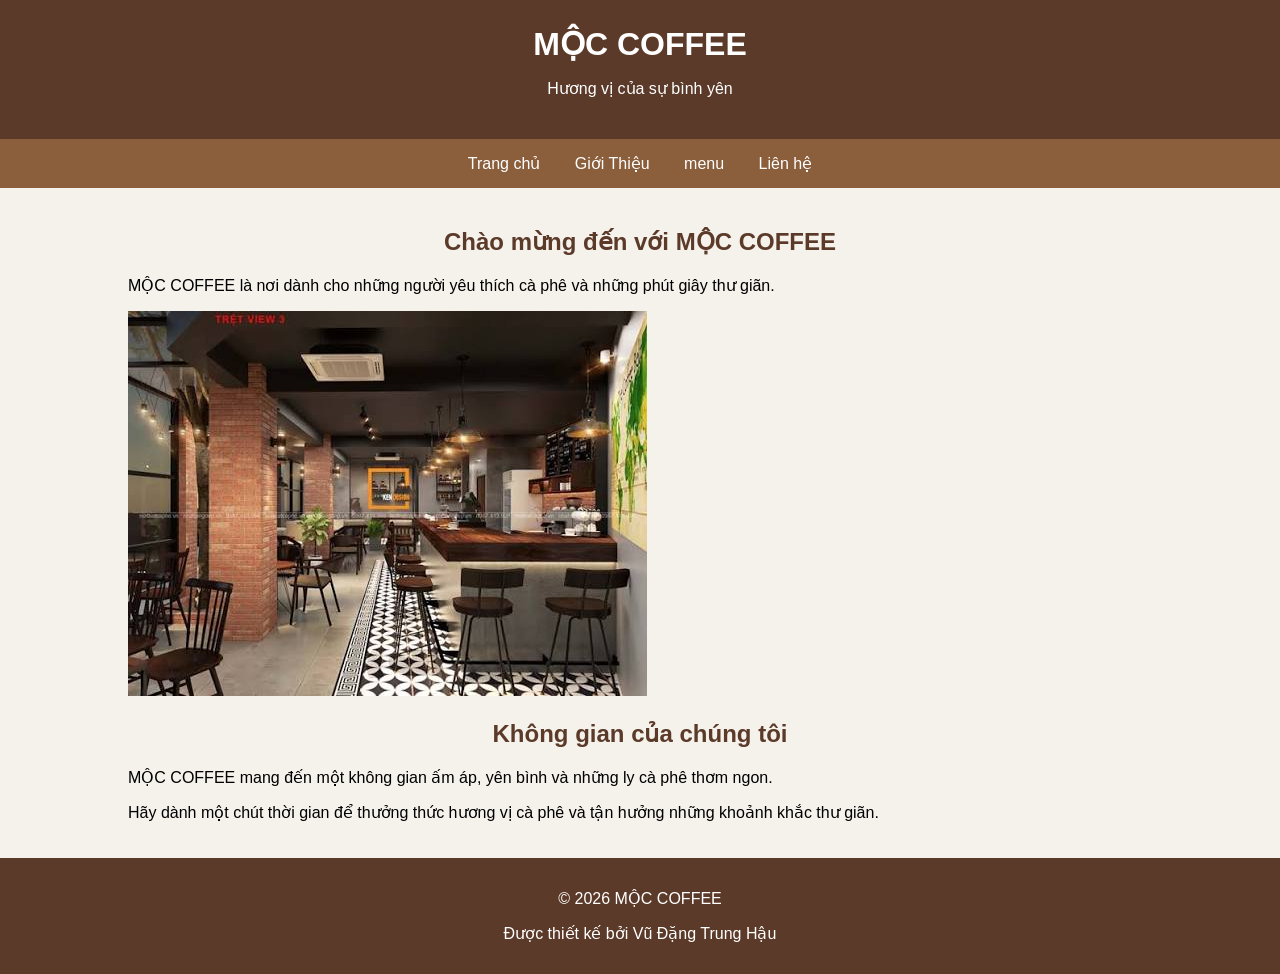
<file: index.html>
<!DOCTYPE html>
<html lang="vi">

<head>
    <meta charset="UTF-8">
    <title>MỘC COFFEE</title>
    <link rel="stylesheet" href="./dinhdang.css">
</head>

<body>

    <header>
        <h1>MỘC COFFEE</h1>
        <p>Hương vị của sự bình yên</p>
    </header>

    <nav>
            <a href="index.html">Trang chủ</a>
            <a href="gioithieu.html" target="_blank">Giới Thiệu</a>
             <a href="menu.html" target="_blank">menu</a>
            <a href="lienhe.html" target="_blank">Liên hệ</a>
        </nav>

    <main>

        <h2>Chào mừng đến với MỘC COFFEE</h2>

        <p>
            MỘC COFFEE là nơi dành cho những người yêu thích cà phê
            và những phút giây thư giãn.
        </p>

        <img src="./img/khonggian.jpg" alt="Cà phê">

        <h2>Không gian của chúng tôi</h2>

        <p>
            MỘC COFFEE mang đến một không gian ấm áp, yên bình
            và những ly cà phê thơm ngon.
        </p>

        <p>
            Hãy dành một chút thời gian để thưởng thức hương vị
            cà phê và tận hưởng những khoảnh khắc thư giãn.
        </p>

    </main>

    <footer>
        <p>© 2026 MỘC COFFEE</p>
        <p>Được thiết kế bởi Vũ Đặng Trung Hậu</p>
    </footer>

</body>

</html>
</file>
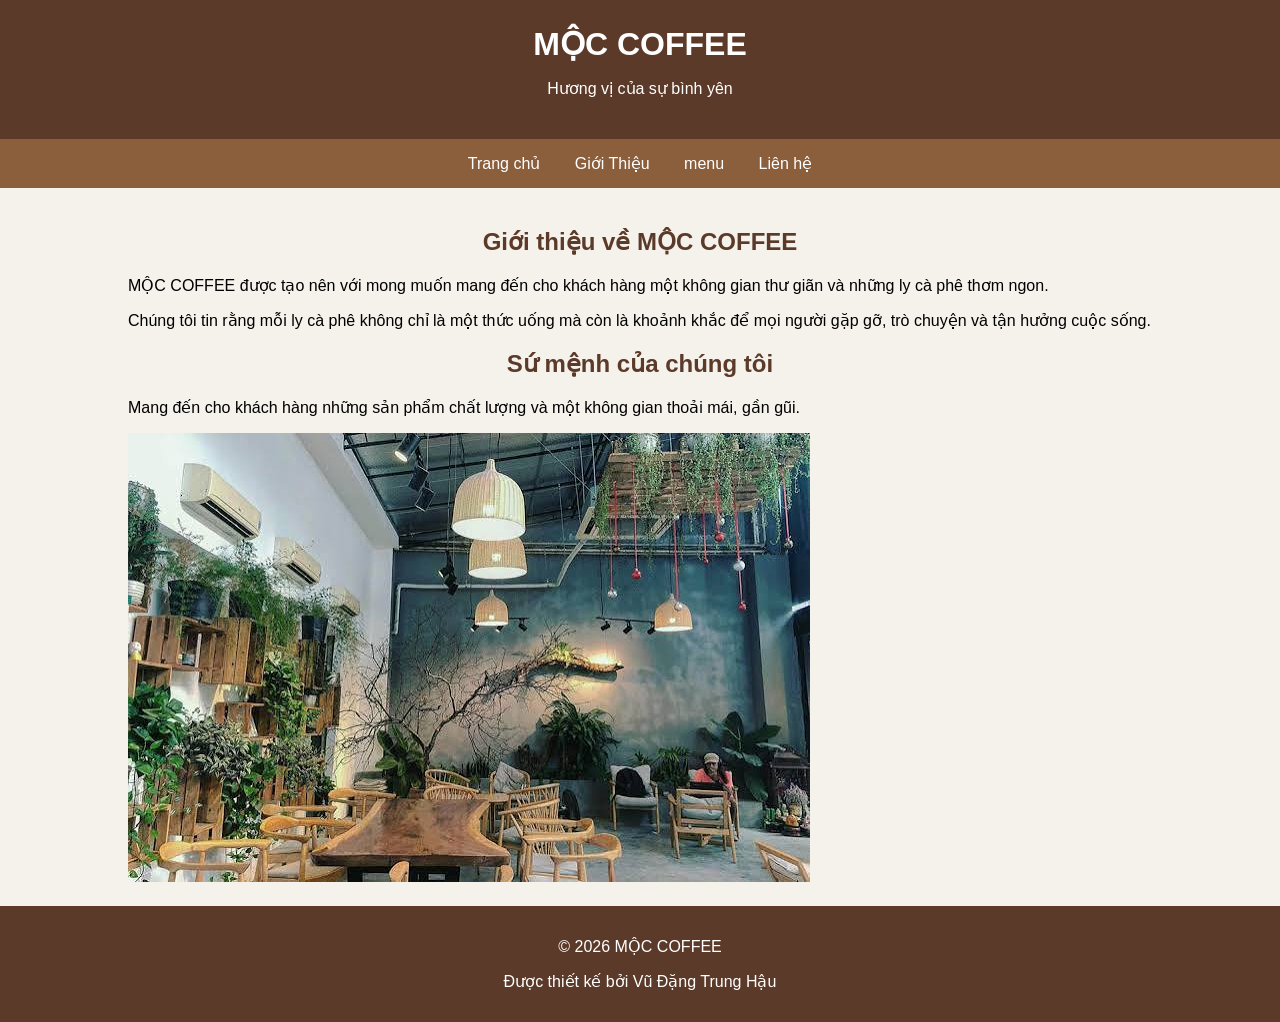
<file: gioithieu.html>
<!DOCTYPE html>
<html lang="vi">

<head>
    <meta charset="UTF-8">
    <title>Giới thiệu - MỘC COFFEE</title>
    <link rel="stylesheet" href="./dinhdang.css">
</head>

<body>

    <header>
        <h1>MỘC COFFEE</h1>
        <p>Hương vị của sự bình yên</p>
    </header>

    <nav>
            <a href="index.html">Trang chủ</a>
            <a href="gioithieu.html" target="_blank">Giới Thiệu</a>
             <a href="menu.html" target="_blank">menu</a>
            <a href="lienhe.html" target="_blank">Liên hệ</a>
        </nav>

    <main>

        <h2>Giới thiệu về MỘC COFFEE</h2>

        <p>
            MỘC COFFEE được tạo nên với mong muốn mang đến cho
            khách hàng một không gian thư giãn và những ly cà phê thơm ngon.
        </p>

        <p>
            Chúng tôi tin rằng mỗi ly cà phê không chỉ là một thức uống
            mà còn là khoảnh khắc để mọi người gặp gỡ, trò chuyện
            và tận hưởng cuộc sống.
        </p>

        <h2>Sứ mệnh của chúng tôi</h2>

        <p>
            Mang đến cho khách hàng những sản phẩm chất lượng
            và một không gian thoải mái, gần gũi.
        </p>

        <img src="./img/quan.jpg" alt="MỘC COFFEE">

    </main>

    <footer>
        <p>© 2026 MỘC COFFEE</p>
        <p>Được thiết kế bởi Vũ Đặng Trung Hậu</p>
    </footer>

</body>

</html>
</file>
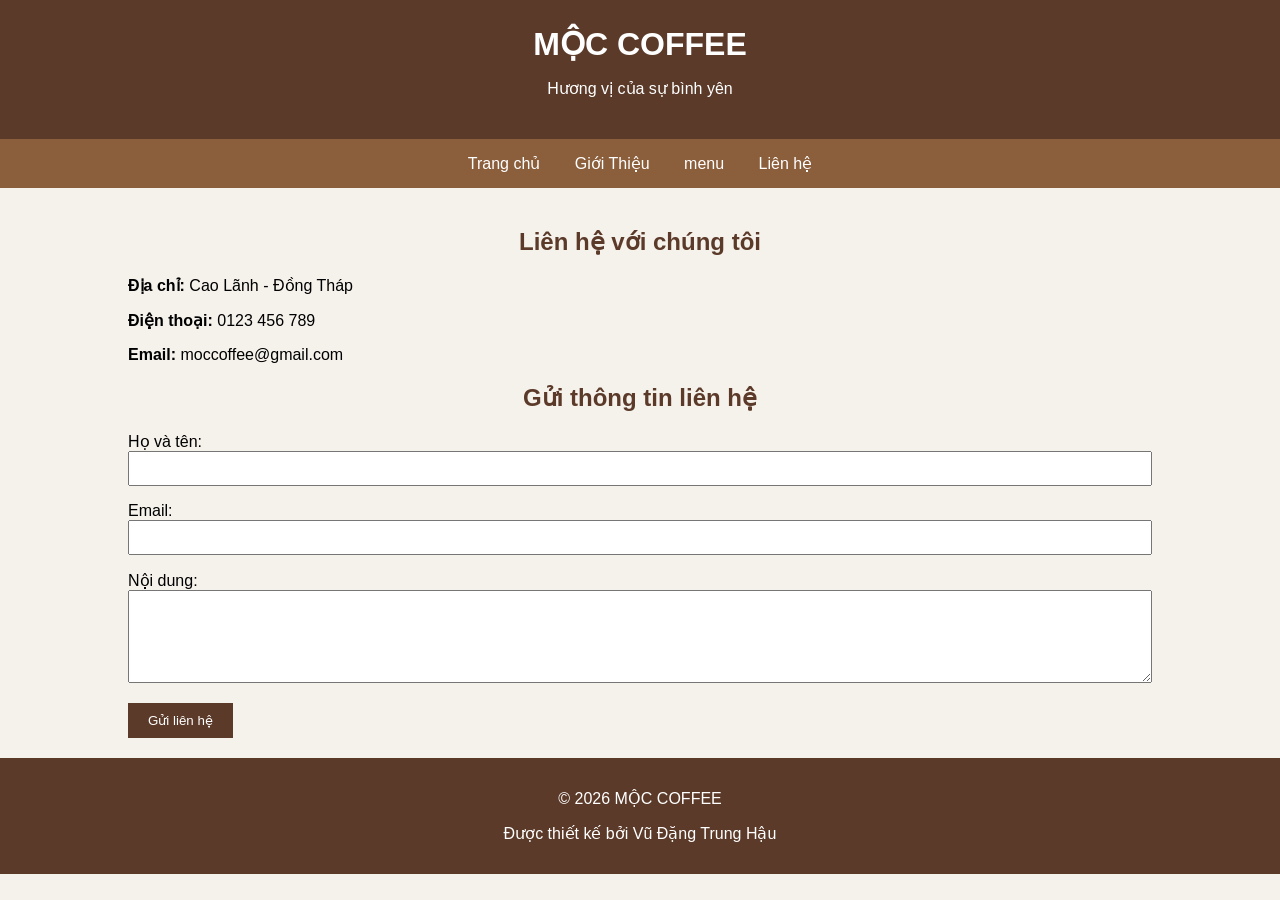
<file: lienhe.html>
<!DOCTYPE html>
<html lang="vi">

<head>
    <meta charset="UTF-8">
    <title>Liên hệ - MỘC COFFEE</title>
    <link rel="stylesheet" href="./dinhdang.css">
</head>

<body>

    <header>
        <h1>MỘC COFFEE</h1>
        <p>Hương vị của sự bình yên</p>
    </header>

    <nav>
            <a href="index.html">Trang chủ</a>
            <a href="gioithieu.html" target="_blank">Giới Thiệu</a>
             <a href="menu.html" target="_blank">menu</a>
            <a href="lienhe.html" target="_blank">Liên hệ</a>
        </nav>

    <main>

        <h2>Liên hệ với chúng tôi</h2>

        <p><b>Địa chỉ:</b> Cao Lãnh - Đồng Tháp</p>
        <p><b>Điện thoại:</b> 0123 456 789</p>
        <p><b>Email:</b> moccoffee@gmail.com</p>

        <h2>Gửi thông tin liên hệ</h2>

        <form>

            <p>
                Họ và tên:<br>
                <input type="text">
            </p>

            <p>
                Email:<br>
                <input type="email">
            </p>

            <p>
                Nội dung:<br>
                <textarea rows="5"></textarea>
            </p>

            <button type="submit">Gửi liên hệ</button>

        </form>

    </main>

    <footer>
        <p>© 2026 MỘC COFFEE</p>
        <p>Được thiết kế bởi Vũ Đặng Trung Hậu</p>
    </footer>

</body>

</html>
</file>
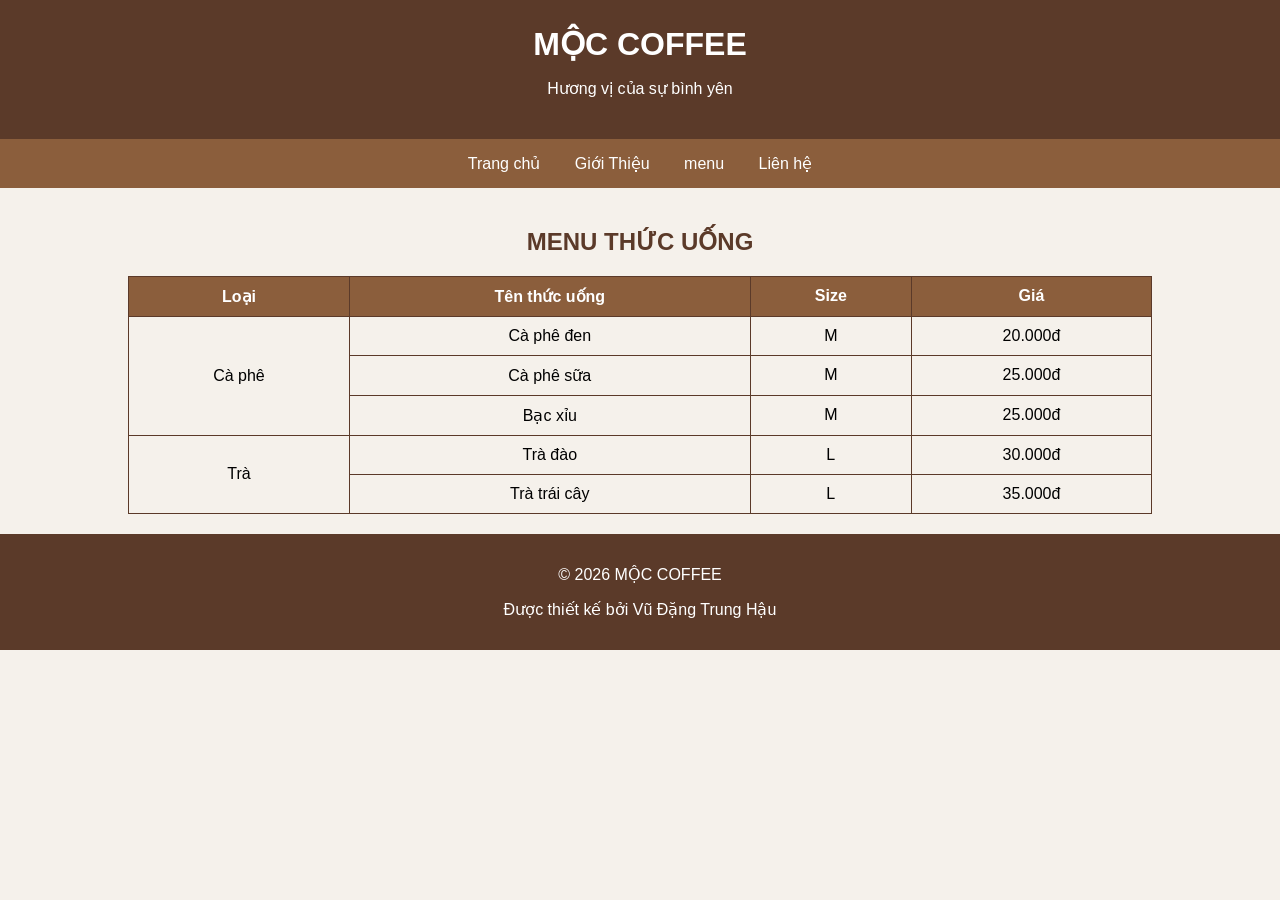
<file: menu.html>
<!DOCTYPE html>
<html lang="vi">

<head>
    <meta charset="UTF-8">
    <title>Menu - MỘC COFFEE</title>
    <link rel="stylesheet" href="./dinhdang.css">
</head>

<body>

    <header>
        <h1>MỘC COFFEE</h1>
        <p>Hương vị của sự bình yên</p>
    </header>

      <nav>
            <a href="index.html">Trang chủ</a>
            <a href="gioithieu.html" target="_blank">Giới Thiệu</a>
             <a href="menu.html" target="_blank">menu</a>
            <a href="lienhe.html" target="_blank">Liên hệ</a>
        </nav>
    <main>

        <h2>MENU THỨC UỐNG</h2>

        <table>

            <tr>
                <th>Loại</th>
                <th>Tên thức uống</th>
                <th>Size</th>
                <th>Giá</th>
            </tr>

            <tr>
                <td rowspan="3">Cà phê</td>
                <td>Cà phê đen</td>
                <td>M</td>
                <td>20.000đ</td>
            </tr>

            <tr>
                <td>Cà phê sữa</td>
                <td>M</td>
                <td>25.000đ</td>
            </tr>

            <tr>
                <td>Bạc xỉu</td>
                <td>M</td>
                <td>25.000đ</td>
            </tr>

            <tr>
                <td rowspan="2">Trà</td>
                <td>Trà đào</td>
                <td>L</td>
                <td>30.000đ</td>
            </tr>

            <tr>
                <td>Trà trái cây</td>
                <td>L</td>
                <td>35.000đ</td>
            </tr>

        </table>

    </main>

    <footer>
        <p>© 2026 MỘC COFFEE</p>
        <p>Được thiết kế bởi Vũ Đặng Trung Hậu</p>
    </footer>

</body>

</html>
</file>
<file: dinhdang.css>
body {
    font-family: Arial, sans-serif;
    margin: 0;
    background-color: #f5f1eb;
}

header {
    background-color: #5b3a29;
    color: white;
    text-align: center;
    padding: 25px;
}

header h1 {
    margin: 0;
}

nav {
    background-color: #8b5e3c;
    text-align: center;
    padding: 15px;
}

nav a {
    color: white;
    text-decoration: none;
    margin: 15px;
}

nav a:hover {
    text-decoration: underline;
}

main {
    width: 80%;
    margin: auto;
    padding: 20px;
}

h2 {
    color: #5b3a29;
    text-align: center;
}

img {
    max-width: 100%; margin: auto;
}

.center {
    text-align: center;
}

table {
    width: 100%;
    border-collapse: collapse;
}

table, th, td {
    border: 1px solid #5b3a29;
}

th, td {
    padding: 10px;
    text-align: center;
}

th {
    background-color: #8b5e3c;
    color: white;
}

input, textarea {
    width: 100%;
    padding: 8px;
    box-sizing: border-box;
}

button {
    background-color: #5b3a29;
    color: white;
    border: none;
    padding: 10px 20px;
}

footer {
    background-color: #5b3a29;
    color: white;
    text-align: center;
    padding: 15px;
}

footer a {
    color: white;
}
</file>
